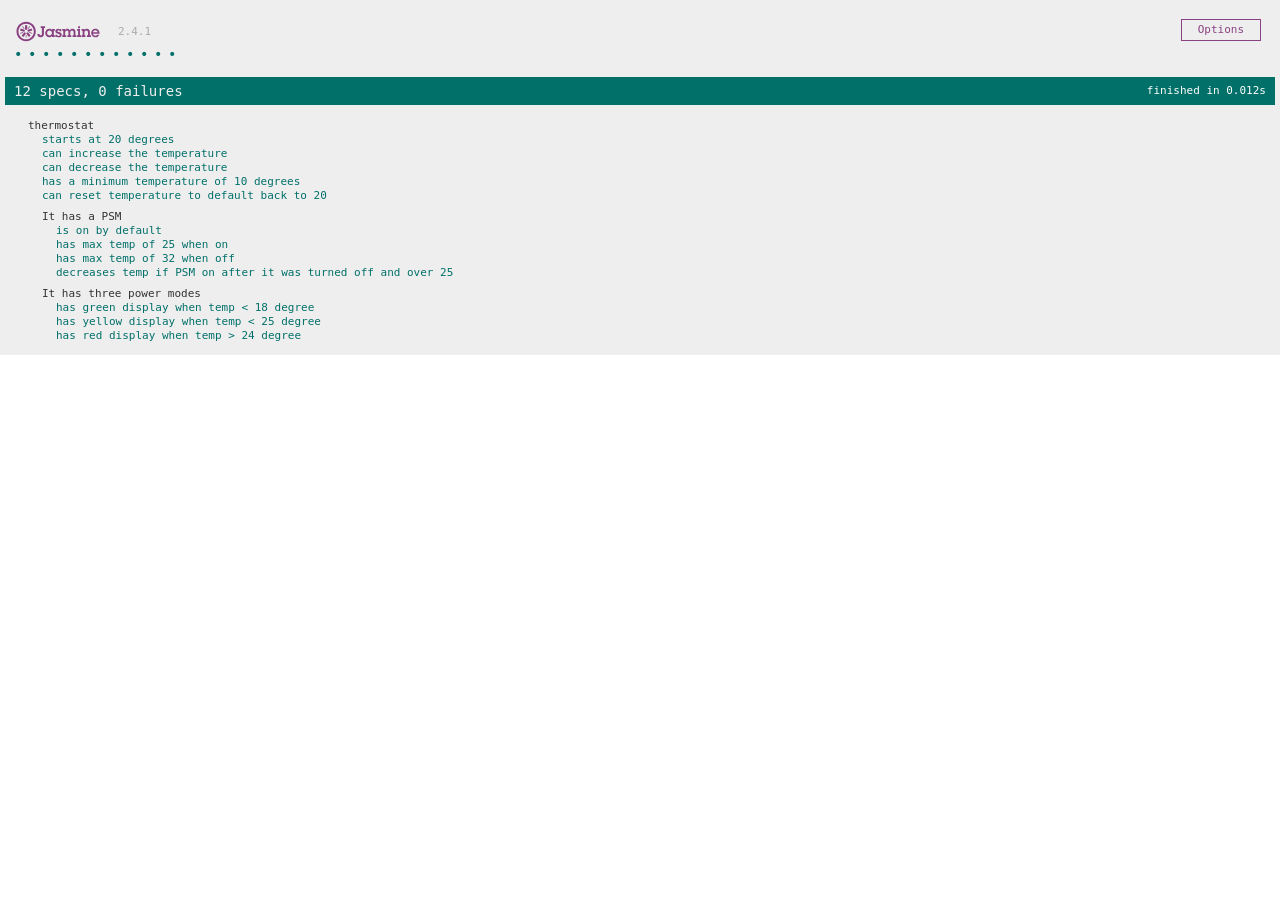
<file: SpecRunner.html>
<!DOCTYPE html>
<html>
<head>
  <meta charset="utf-8">
  <title>Jasmine Spec Runner v2.4.1</title>

  <link rel="shortcut icon" type="image/png" href="lib/jasmine-2.4.1/jasmine_favicon.png">
  <link rel="stylesheet" href="lib/jasmine-2.4.1/jasmine.css">

  <script src="lib/jasmine-2.4.1/jasmine.js"></script>
  <script src="lib/jasmine-2.4.1/jasmine-html.js"></script>
  <script src="lib/jasmine-2.4.1/boot.js"></script>

  <!-- include source files here... -->
  <script src="lib/public/scripts/thermostat.js"></script>

  <!-- include spec files here... -->
  <script src="spec/thermostatSpec.js"></script>

</head>

<body>
</body>
</html>
</file>
<file: lib/jasmine-2.4.1/jasmine.css>
body { overflow-y: scroll; }

.jasmine_html-reporter { background-color: #eee; padding: 5px; margin: -8px; font-size: 11px; font-family: Monaco, "Lucida Console", monospace; line-height: 14px; color: #333; }
.jasmine_html-reporter a { text-decoration: none; }
.jasmine_html-reporter a:hover { text-decoration: underline; }
.jasmine_html-reporter p, .jasmine_html-reporter h1, .jasmine_html-reporter h2, .jasmine_html-reporter h3, .jasmine_html-reporter h4, .jasmine_html-reporter h5, .jasmine_html-reporter h6 { margin: 0; line-height: 14px; }
.jasmine_html-reporter .jasmine-banner, .jasmine_html-reporter .jasmine-symbol-summary, .jasmine_html-reporter .jasmine-summary, .jasmine_html-reporter .jasmine-result-message, .jasmine_html-reporter .jasmine-spec .jasmine-description, .jasmine_html-reporter .jasmine-spec-detail .jasmine-description, .jasmine_html-reporter .jasmine-alert .jasmine-bar, .jasmine_html-reporter .jasmine-stack-trace { padding-left: 9px; padding-right: 9px; }
.jasmine_html-reporter .jasmine-banner { position: relative; }
.jasmine_html-reporter .jasmine-banner .jasmine-title { background: url('[data-uri]') no-repeat; background: url('[data-uri]') no-repeat, none; -moz-background-size: 100%; -o-background-size: 100%; -webkit-background-size: 100%; background-size: 100%; display: block; float: left; width: 90px; height: 25px; }
.jasmine_html-reporter .jasmine-banner .jasmine-version { margin-left: 14px; position: relative; top: 6px; }
.jasmine_html-reporter #jasmine_content { position: fixed; right: 100%; }
.jasmine_html-reporter .jasmine-version { color: #aaa; }
.jasmine_html-reporter .jasmine-banner { margin-top: 14px; }
.jasmine_html-reporter .jasmine-duration { color: #fff; float: right; line-height: 28px; padding-right: 9px; }
.jasmine_html-reporter .jasmine-symbol-summary { overflow: hidden; *zoom: 1; margin: 14px 0; }
.jasmine_html-reporter .jasmine-symbol-summary li { display: inline-block; height: 10px; width: 14px; font-size: 16px; }
.jasmine_html-reporter .jasmine-symbol-summary li.jasmine-passed { font-size: 14px; }
.jasmine_html-reporter .jasmine-symbol-summary li.jasmine-passed:before { color: #007069; content: "\02022"; }
.jasmine_html-reporter .jasmine-symbol-summary li.jasmine-failed { line-height: 9px; }
.jasmine_html-reporter .jasmine-symbol-summary li.jasmine-failed:before { color: #ca3a11; content: "\d7"; font-weight: bold; margin-left: -1px; }
.jasmine_html-reporter .jasmine-symbol-summary li.jasmine-disabled { font-size: 14px; }
.jasmine_html-reporter .jasmine-symbol-summary li.jasmine-disabled:before { color: #bababa; content: "\02022"; }
.jasmine_html-reporter .jasmine-symbol-summary li.jasmine-pending { line-height: 17px; }
.jasmine_html-reporter .jasmine-symbol-summary li.jasmine-pending:before { color: #ba9d37; content: "*"; }
.jasmine_html-reporter .jasmine-symbol-summary li.jasmine-empty { font-size: 14px; }
.jasmine_html-reporter .jasmine-symbol-summary li.jasmine-empty:before { color: #ba9d37; content: "\02022"; }
.jasmine_html-reporter .jasmine-run-options { float: right; margin-right: 5px; border: 1px solid #8a4182; color: #8a4182; position: relative; line-height: 20px; }
.jasmine_html-reporter .jasmine-run-options .jasmine-trigger { cursor: pointer; padding: 8px 16px; }
.jasmine_html-reporter .jasmine-run-options .jasmine-payload { position: absolute; display: none; right: -1px; border: 1px solid #8a4182; background-color: #eee; white-space: nowrap; padding: 4px 8px; }
.jasmine_html-reporter .jasmine-run-options .jasmine-payload.jasmine-open { display: block; }
.jasmine_html-reporter .jasmine-bar { line-height: 28px; font-size: 14px; display: block; color: #eee; }
.jasmine_html-reporter .jasmine-bar.jasmine-failed { background-color: #ca3a11; }
.jasmine_html-reporter .jasmine-bar.jasmine-passed { background-color: #007069; }
.jasmine_html-reporter .jasmine-bar.jasmine-skipped { background-color: #bababa; }
.jasmine_html-reporter .jasmine-bar.jasmine-errored { background-color: #ca3a11; }
.jasmine_html-reporter .jasmine-bar.jasmine-menu { background-color: #fff; color: #aaa; }
.jasmine_html-reporter .jasmine-bar.jasmine-menu a { color: #333; }
.jasmine_html-reporter .jasmine-bar a { color: white; }
.jasmine_html-reporter.jasmine-spec-list .jasmine-bar.jasmine-menu.jasmine-failure-list, .jasmine_html-reporter.jasmine-spec-list .jasmine-results .jasmine-failures { display: none; }
.jasmine_html-reporter.jasmine-failure-list .jasmine-bar.jasmine-menu.jasmine-spec-list, .jasmine_html-reporter.jasmine-failure-list .jasmine-summary { display: none; }
.jasmine_html-reporter .jasmine-results { margin-top: 14px; }
.jasmine_html-reporter .jasmine-summary { margin-top: 14px; }
.jasmine_html-reporter .jasmine-summary ul { list-style-type: none; margin-left: 14px; padding-top: 0; padding-left: 0; }
.jasmine_html-reporter .jasmine-summary ul.jasmine-suite { margin-top: 7px; margin-bottom: 7px; }
.jasmine_html-reporter .jasmine-summary li.jasmine-passed a { color: #007069; }
.jasmine_html-reporter .jasmine-summary li.jasmine-failed a { color: #ca3a11; }
.jasmine_html-reporter .jasmine-summary li.jasmine-empty a { color: #ba9d37; }
.jasmine_html-reporter .jasmine-summary li.jasmine-pending a { color: #ba9d37; }
.jasmine_html-reporter .jasmine-summary li.jasmine-disabled a { color: #bababa; }
.jasmine_html-reporter .jasmine-description + .jasmine-suite { margin-top: 0; }
.jasmine_html-reporter .jasmine-suite { margin-top: 14px; }
.jasmine_html-reporter .jasmine-suite a { color: #333; }
.jasmine_html-reporter .jasmine-failures .jasmine-spec-detail { margin-bottom: 28px; }
.jasmine_html-reporter .jasmine-failures .jasmine-spec-detail .jasmine-description { background-color: #ca3a11; }
.jasmine_html-reporter .jasmine-failures .jasmine-spec-detail .jasmine-description a { color: white; }
.jasmine_html-reporter .jasmine-result-message { padding-top: 14px; color: #333; white-space: pre; }
.jasmine_html-reporter .jasmine-result-message span.jasmine-result { display: block; }
.jasmine_html-reporter .jasmine-stack-trace { margin: 5px 0 0 0; max-height: 224px; overflow: auto; line-height: 18px; color: #666; border: 1px solid #ddd; background: white; white-space: pre; }
</file>
